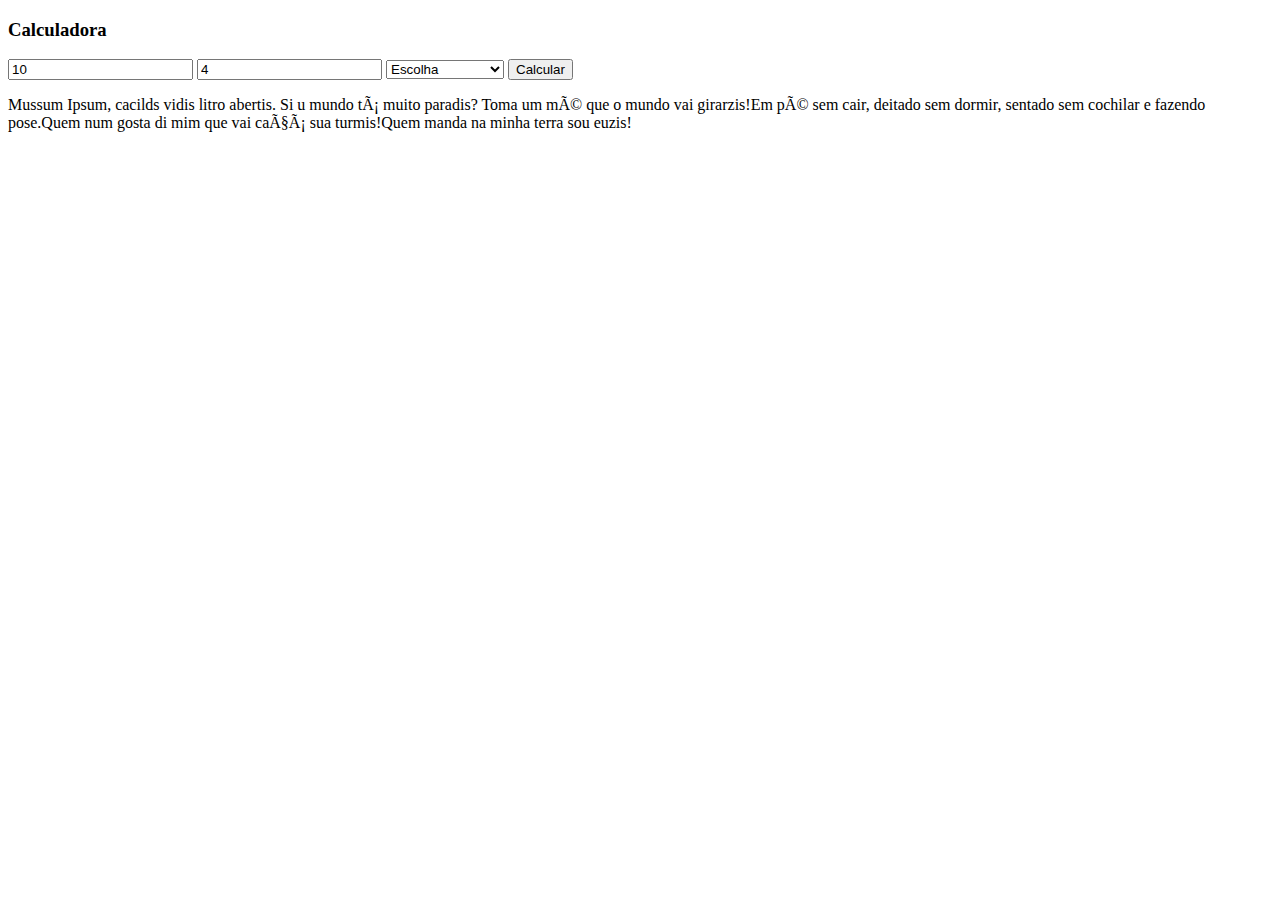
<file: jQuery/index.html>
<!DOCTYPE html>
<html lang="pt-br">
<head>
    <meta charset="UTF-8">
    <meta http-equiv="X-UA-Compatible" content="IE=edge">
    <meta name="viewport" content="width=device-width, initial-scale=1.0">
    <script
src="https://ajax.googleapis.com/ajax/libs/jquery/3.6.0/jquery.min.js">
    </script>
    <title>jQuery</title>
</head>
<body>
    <div>
        <h3 class="hx">Calculadora</h3>
        <input type="text" id="num1" value="10">
        <input type="text" id="num2" value="4">
        <select name="" id="operacao">
            <option value="">Escolha</option>
            <option value="soma">Soma</option>
            <option value="subtracao">SubtraÃ§Ã£o</option>
            <option value="multiplicacao">MultiplicaÃ§Ã£o</option>
            <option value="divisao">DivisÃ£o</option>
        </select>
        <input type="submit" value="Calcular" id="calc">
        <div id="resultado"></div>
    </div>
    <div>
        <p>Texto</p>
    </div>
</body>
<script src="jqueryApp.js"></script>
</html>
</file>
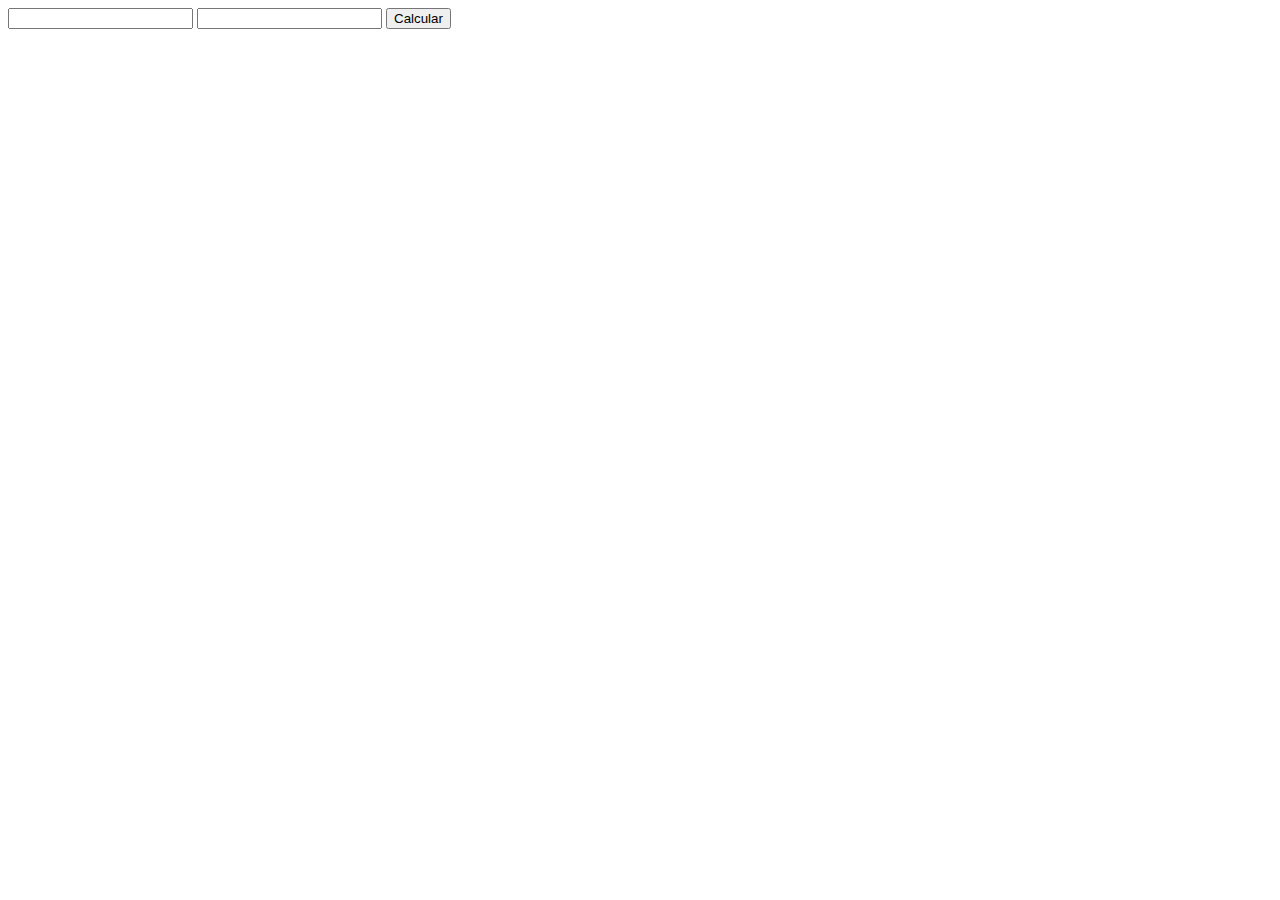
<file: POO/index.html>
<!DOCTYPE html>
<html lang="en">
<head>
    <meta charset="UTF-8">
    <meta http-equiv="X-UA-Compatible" content="IE=edge">
    <meta name="viewport" content="width=device-width, initial-scale=1.0">
    <title>Document</title>
</head>
<body>
    <div>
        <input type="text" id="num1">
        <input type="text" id="num2">
        <input type="submit" value="Calcular">
        <div id="resultado"></div>
    </div>
</body>
<script src="poo1.js"></script>
</html>
</file>
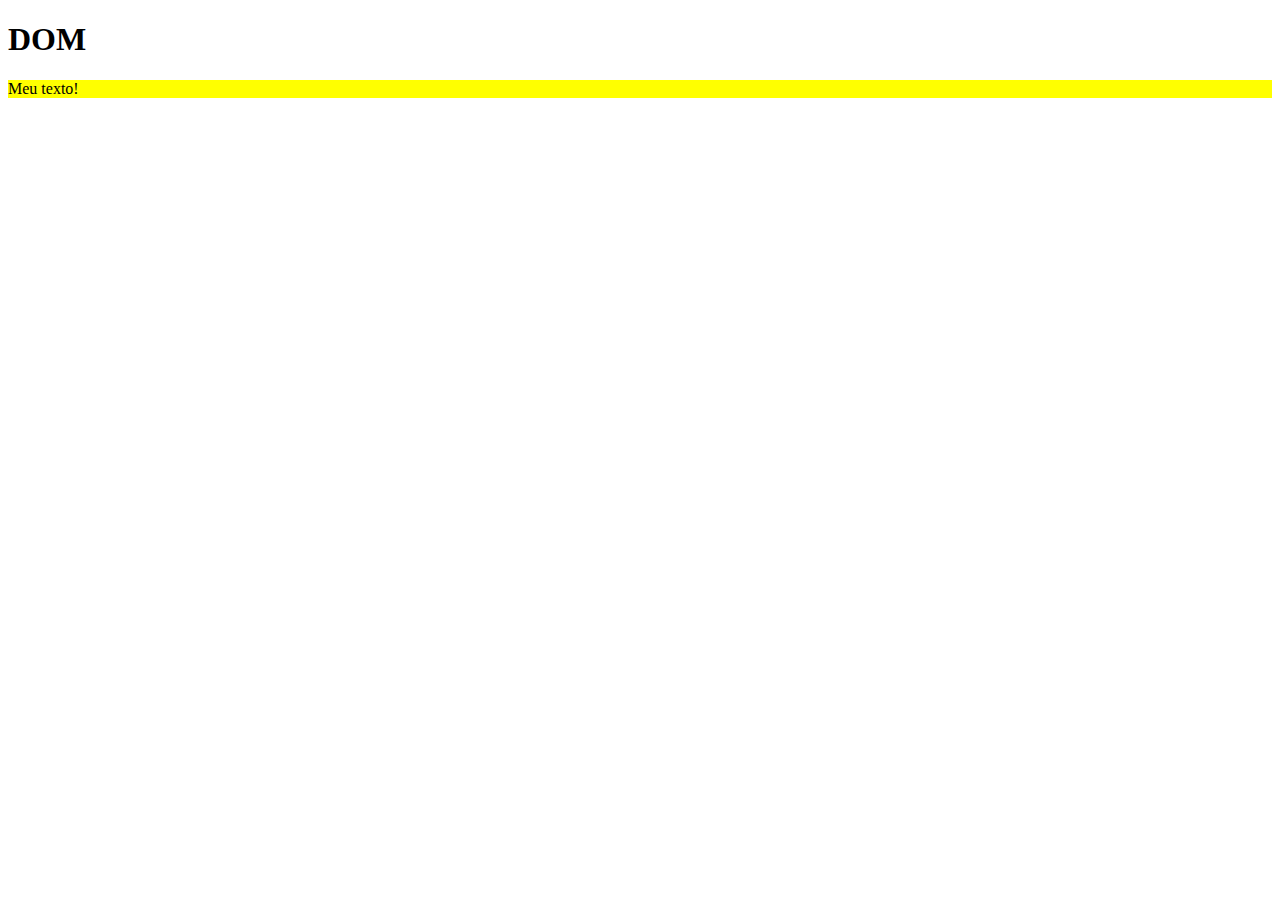
<file: dom.html>
<!DOCTYPE html>
<html lang="en">
<head>
    <meta charset="UTF-8">
    <meta http-equiv="X-UA-Compatible" content="IE=edge">
    <meta name="viewport" content="width=device-width, initial-scale=1.0">
    <title>DOM</title>
    
</head>
<body>
    <h1>DOM</h1>
    <p id="paragrafo">
        Mussum Ipsum, cacilds vidis litro abertis. Mauris nec dolor in eros commodo tempor. Aenean aliquam molestie leo, vitae iaculis nisl.Nullam volutpat risus nec leo commodo, ut interdum diam laoreet. Sed non consequat odio.In elementis mé pra quem é amistosis quis leo.Todo mundo vê os porris que eu tomo, mas ninguém vê os tombis que eu levo!
    </p>
    
</body>
<script src="dom.js"></script>
</html>
</file>
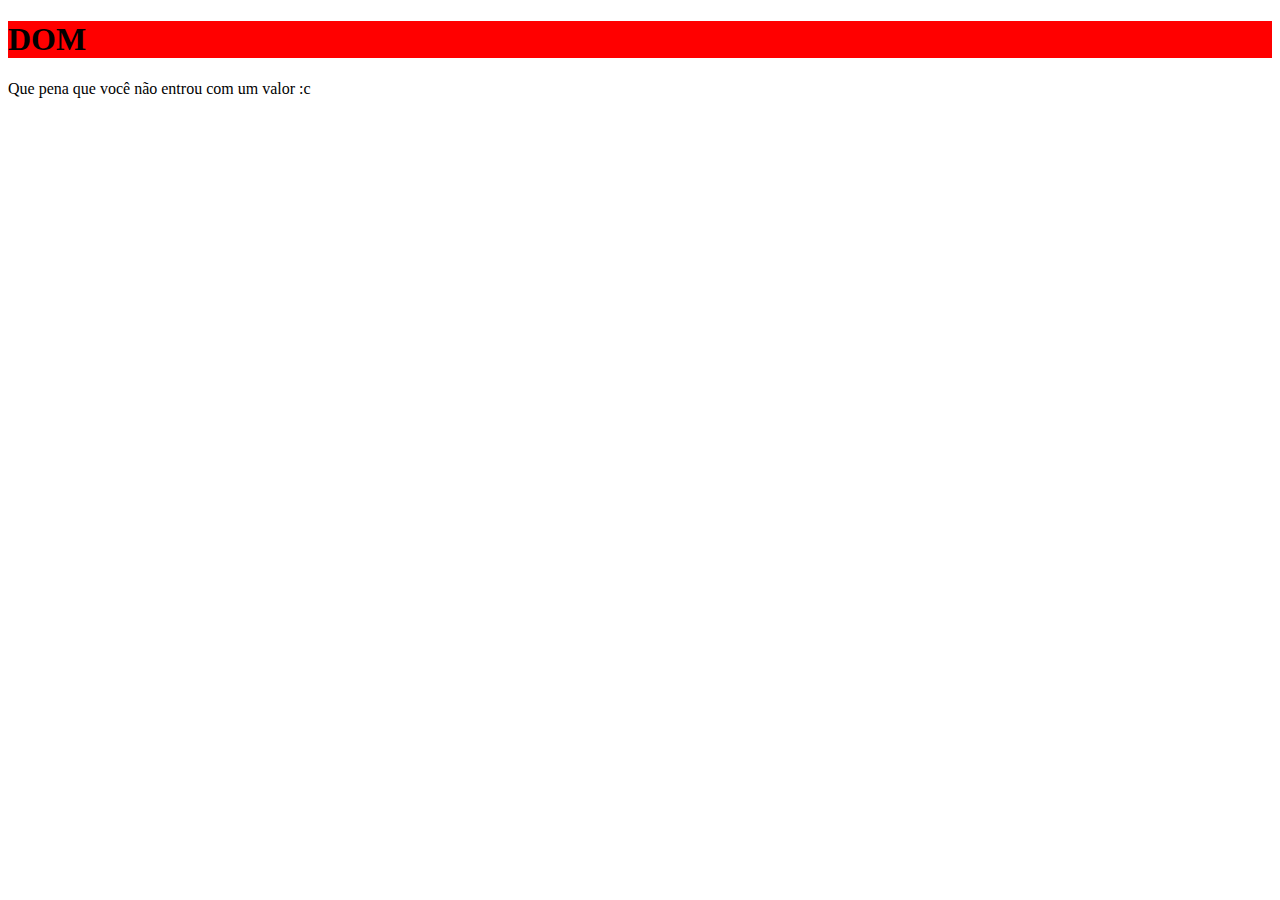
<file: dom2.html>
<!DOCTYPE html>
<html lang="en">
<head>
    <meta charset="UTF-8">
    <meta http-equiv="X-UA-Compatible" content="IE=edge">
    <meta name="viewport" content="width=device-width, initial-scale=1.0">
    <title>DOM</title>
    
</head>
<body>
    <h1>DOM</h1>
    <p id="paragrafo">
    
    </p>
    
</body>
<script src="dom2.js"></script>
</html>
</file>
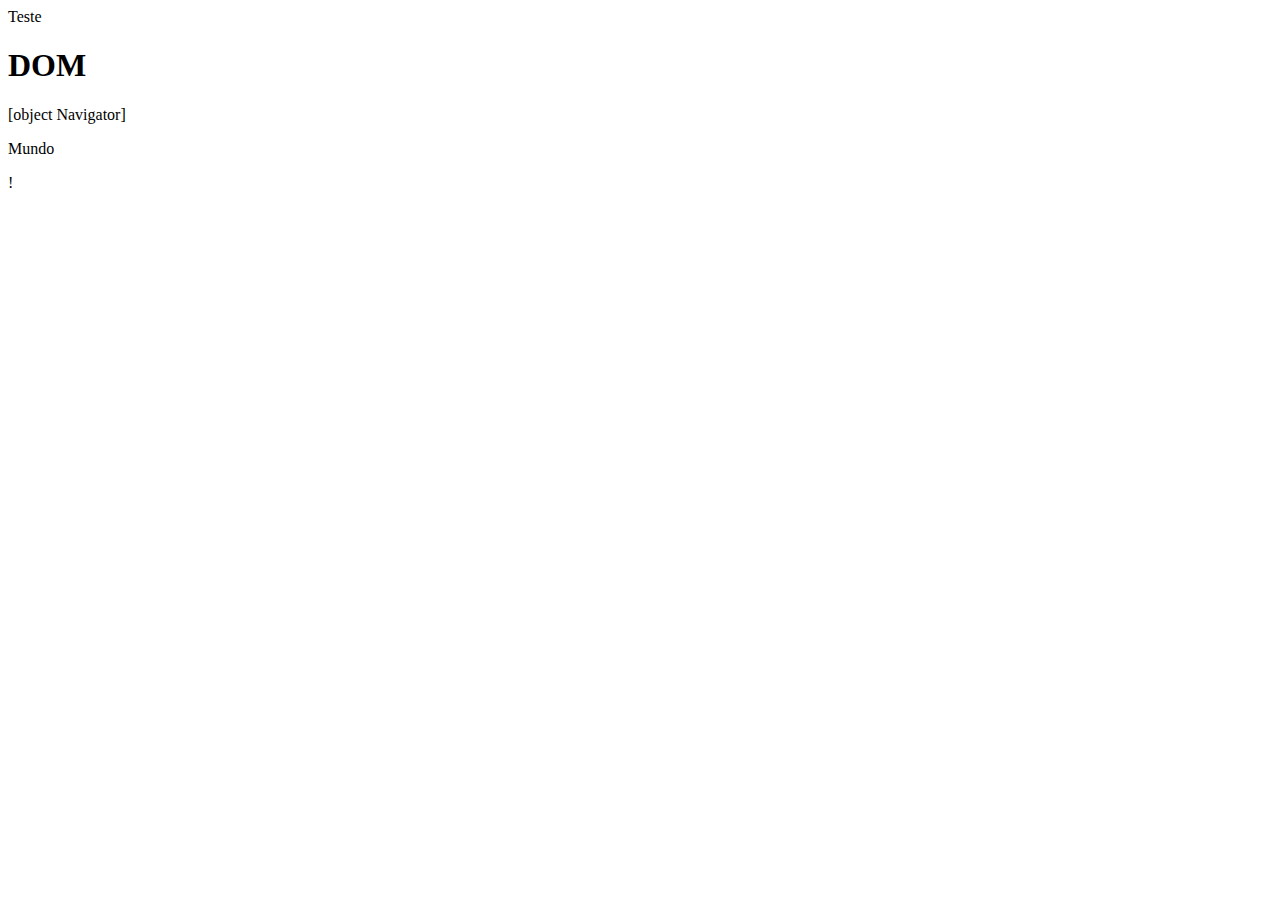
<file: dom3.html>
<!DOCTYPE html>
<html lang="en">
<head>
    <meta charset="UTF-8">
    <meta http-equiv="X-UA-Compatible" content="IE=edge">
    <meta name="viewport" content="width=device-width, initial-scale=1.0">
    <title>DOM</title>
    
</head>
<body>
    <div id="teste">
        Teste
    </div>
    <h1>DOM</h1>
    <p id="paragrafo">
        Olá
    </p>
    <p id="paragrafo">
        Mundo
    </p>
    <p id="paragrafo">
        !
    </p>
</body>
<script src="dom3.js"></script>
</html>
</file>
